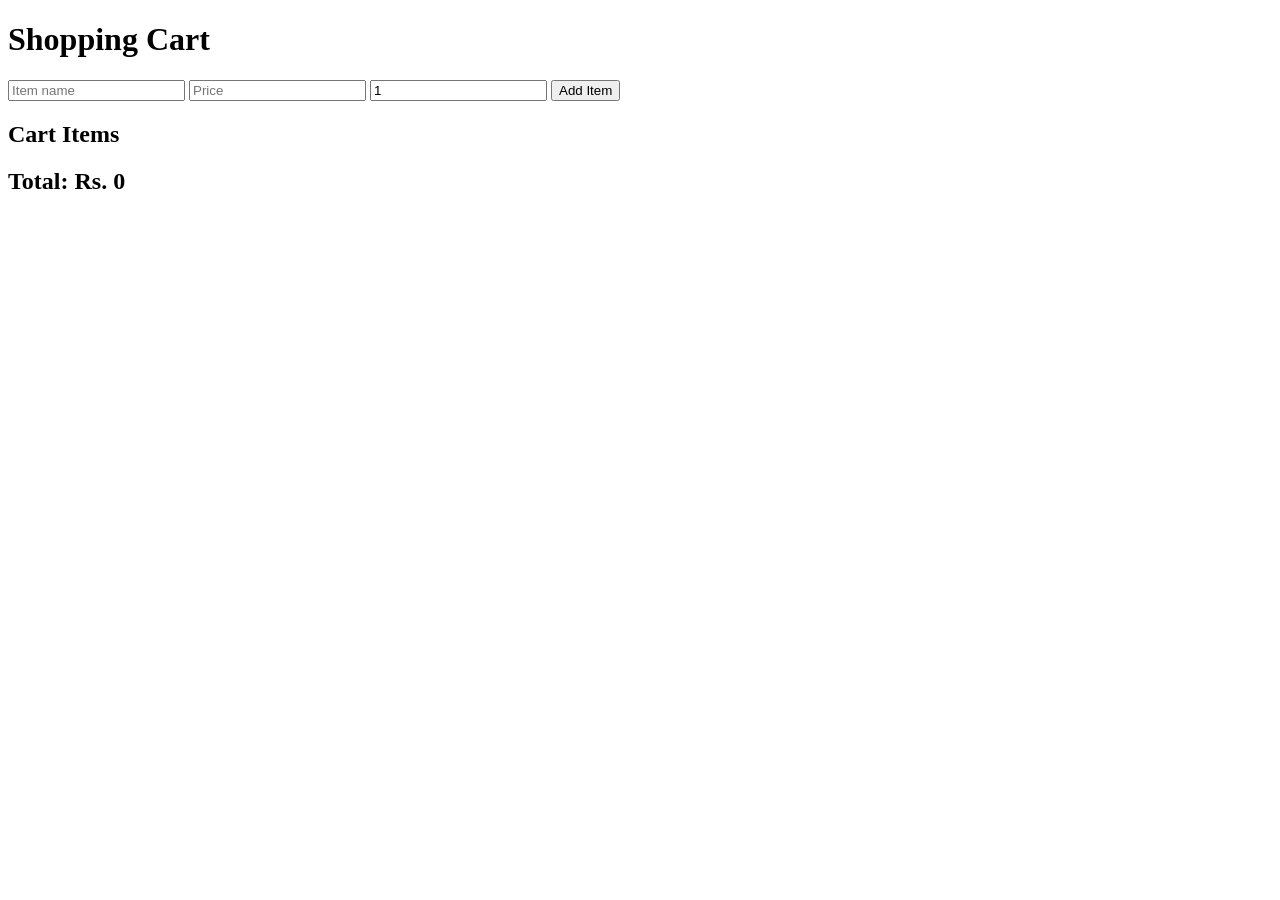
<file: javaScript-Practice/Cart-Management-System-with-simple-UI/index.html>
<!DOCTYPE html>
<html lang="en">
<head>
    <meta charset="UTF-8">
    <meta name="viewport" content="width=device-width, initial-scale=1.0">
    <title> Cart Management System </title>
</head>
<body>
    <h1>Shopping Cart</h1>

    <!-- Add Item Form -->
     <input type="text" id="itemName" placeholder="Item name">
     <input type="number" id="itemPrice" placeholder="Price">
     <input type="number" id="itemQuantity" placeholder="Quantity" value="1">
     <button onclick="addItem()">Add Item</button>

     <h2>Cart Items</h2>
     <div id="cart"></div>

     <h2>Total: Rs. <span id="total">0</span></h2>
    

     <script src="./app.js"></script>
</body>
</html>
</file>
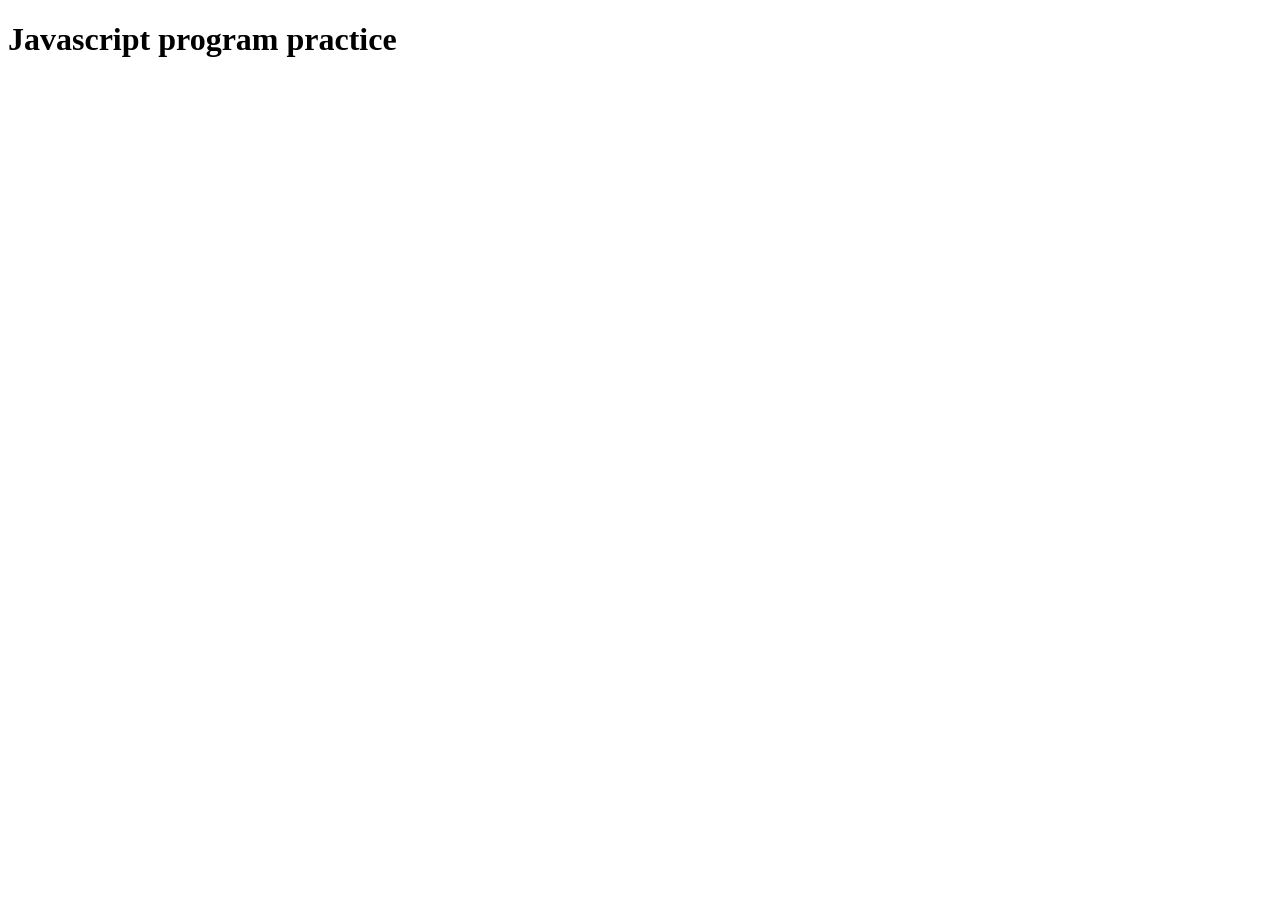
<file: javaScript-Practice/Programs/index.html>
<!DOCTYPE html>
<html lang="en">
<head>
    <meta charset="UTF-8">
    <meta name="viewport" content="width=device-width, initial-scale=1.0">
    <title>Document</title>
</head>
<body>
    <h1>Javascript program practice</h1>


    <script src="./app.js"></script>
</body>
</html>
</file>
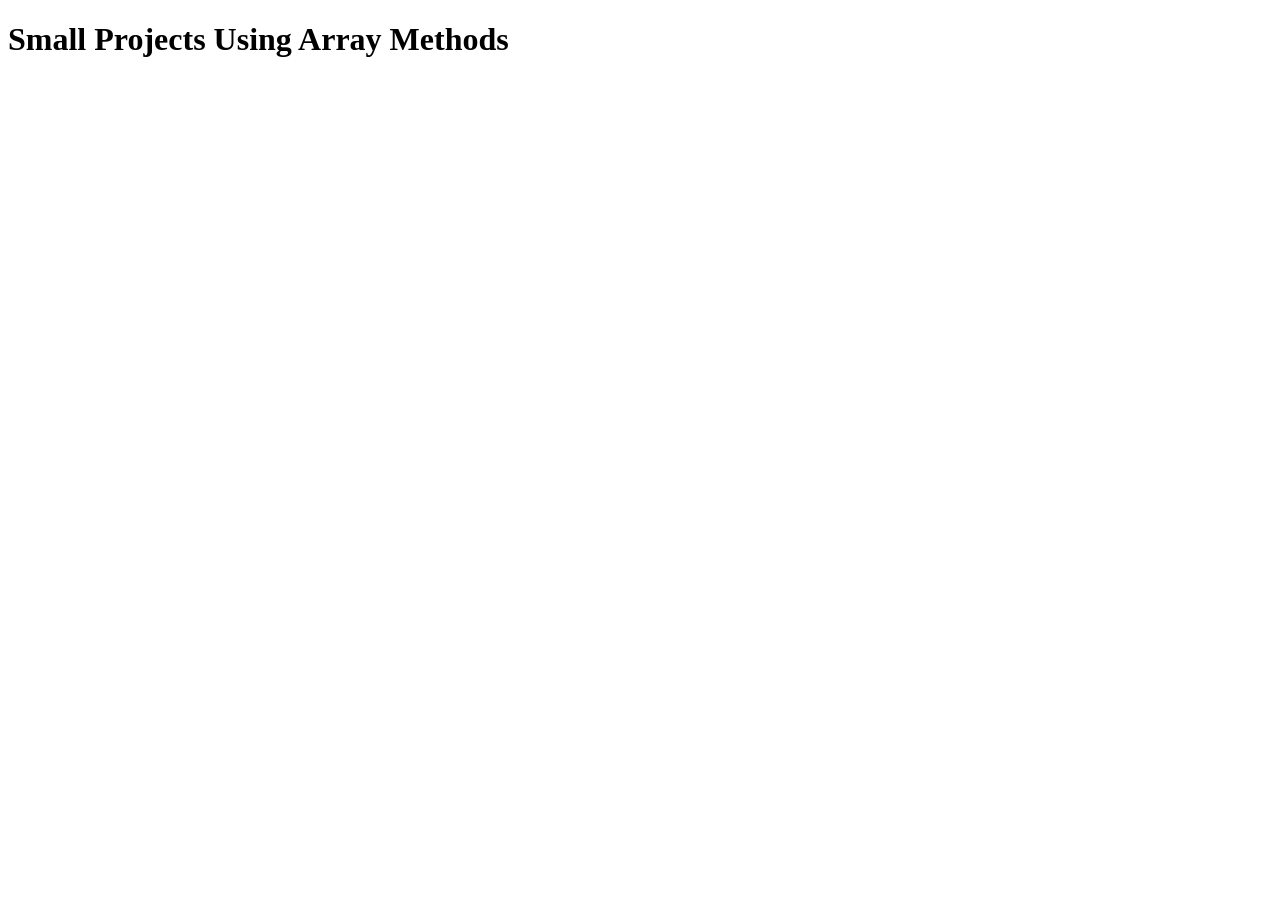
<file: javaScript-Practice/smallProjectUsingArrayMethods/index.html>
<!DOCTYPE html>
<html lang="en">
<head>
    <meta charset="UTF-8">
    <meta name="viewport" content="width=device-width, initial-scale=1.0">
    <title>Small projects using Array Methods</title>
</head>
<body>
    <h1>Small Projects Using Array Methods</h1>
    


    <script src="./app.js"></script>
</body>
</html>
</file>
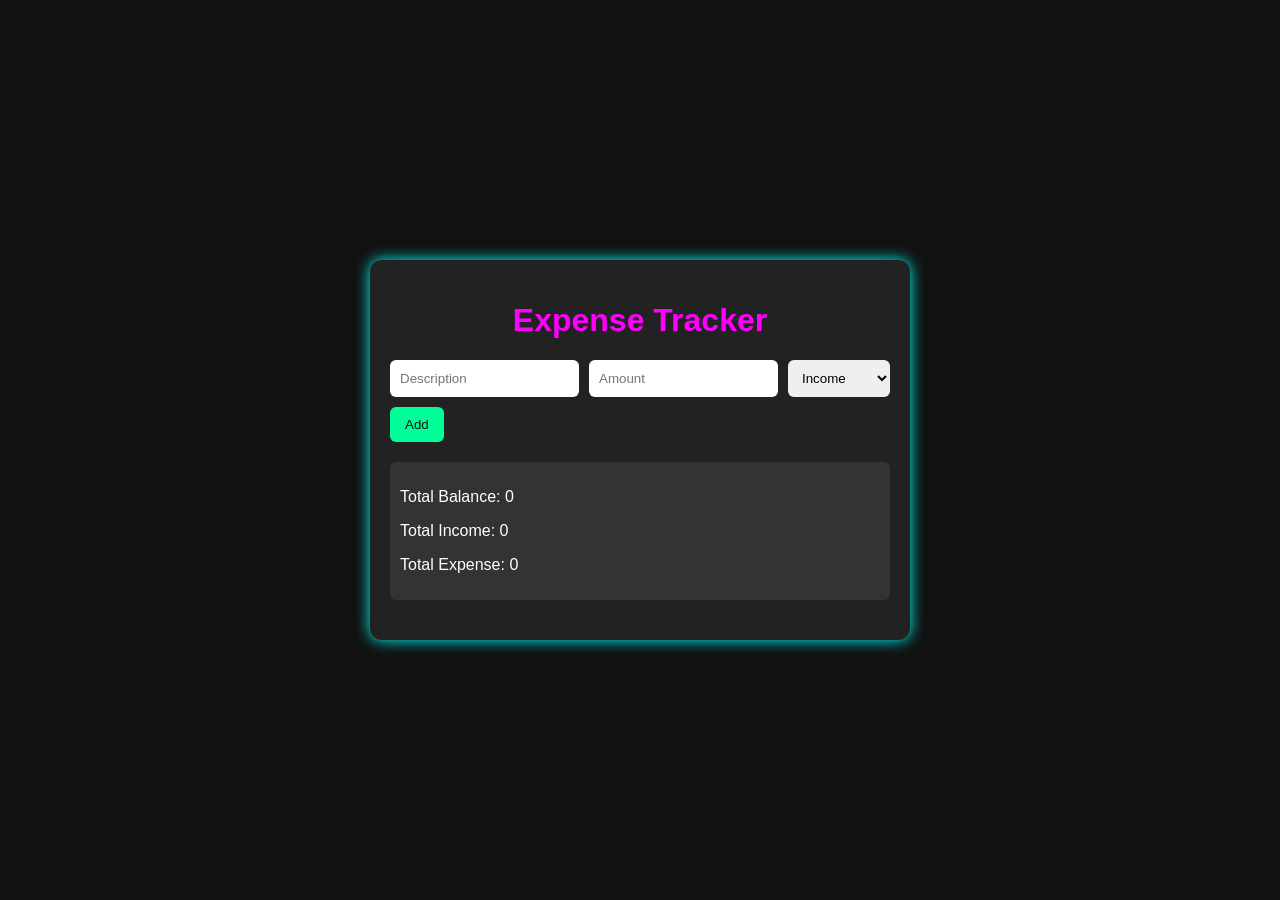
<file: web-Development-mini-Projects/Expense-Tracker/index.html>
<!DOCTYPE html>
<html lang="en">
<head>
  <meta charset="UTF-8">
  <title>Expense Tracker</title>
  <link rel="stylesheet" href="style.css">
</head>
<body>
  <div class="container">
    <h1>Expense Tracker</h1>
    <div class="input-section">
      <input id="descInput" type="text" placeholder="Description">
      <input id="amountInput" type="number" placeholder="Amount">
      <select id="typeInput">
        <option value="income">Income</option>
        <option value="expense">Expense</option>
      </select>
      <button id="addBtn">Add</button>
    </div>
    <div class="summary">
      <p>Total Balance: <span id="balance">0</span></p>
      <p>Total Income: <span id="income">0</span></p>
      <p>Total Expense: <span id="expense">0</span></p>
    </div>
    <ul id="list"></ul>
  </div>
  <script src="script.js"></script>
</body>
</html>
</file>
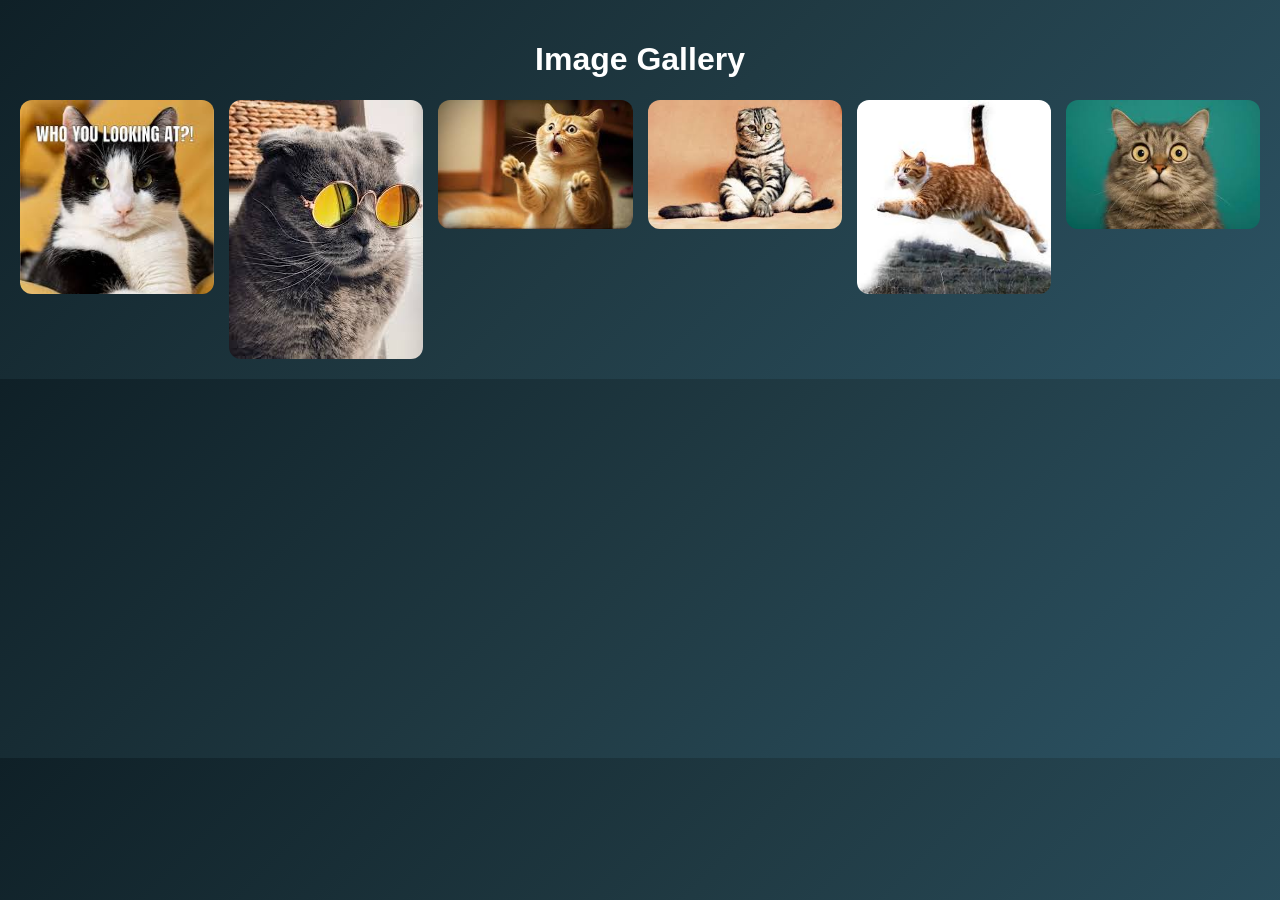
<file: web-Development-mini-Projects/Image-Gallery-with-Lightbox/index.html>
<!DOCTYPE html>
<html lang="en">
<head>
  <meta charset="UTF-8">
  <title>Image Gallery with Lightbox</title>
  <link rel="stylesheet" href="style.css">
</head>
<body>
  <div class="container">
    <h1>Image Gallery</h1>
    <div class="gallery">
      <img src="./images/img1.jfif" alt="Gallery Image 1">
      <img src="./images/img2.jfif" alt="Gallery Image 2">
      <img src="./images/img3.jfif" alt="Gallery Image 3">
      <img src="./images/img4.jfif" alt="Gallery Image 4">
      <img src="./images/img5.jfif" alt="Gallery Image 5">
      <img src="./images/img6.jfif" alt="Gallery Image 6">
    </div>
  </div>

  <!-- Lightbox -->
  <div id="lightbox" class="lightbox">
    <span class="close">&times;</span>
    <img class="lightbox-content" id="lightboxImg">
    <div id="caption"></div>
    <button id="prevBtn">⟨ Prev</button>
    <button id="nextBtn">Next ⟩</button>
  </div>

  <script src="script.js"></script>
</body>
</html>
</file>
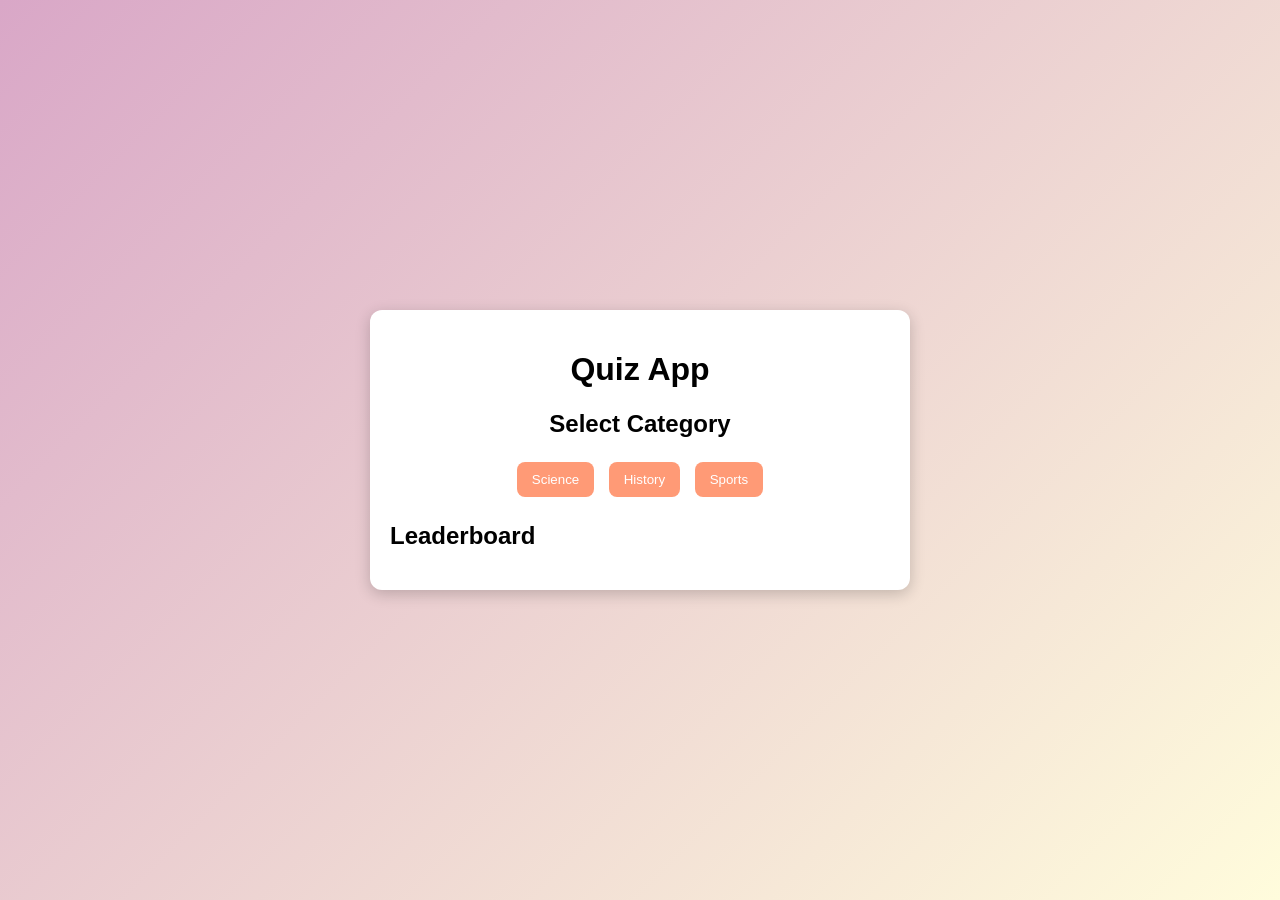
<file: web-Development-mini-Projects/Quit-App/index.html>
<!DOCTYPE html>
<html lang="en">
<head>
  <meta charset="UTF-8">
  <title>Quiz App</title>
  <link rel="stylesheet" href="style.css">
</head>
<body>
  <div class="container">
    <h1>Quiz App</h1>
    <div id="categorySelect">
      <h2>Select Category</h2>
      <button onclick="startQuiz('Science')">Science</button>
      <button onclick="startQuiz('History')">History</button>
      <button onclick="startQuiz('Sports')">Sports</button>
    </div>

    <div id="quiz" class="hidden">
      <div id="timer">Time left: 15s</div>
      <div id="question"></div>
      <div id="options"></div>
      <button id="nextBtn">Next</button>
      <p id="explanation"></p>
    </div>

    <div id="result" class="hidden">
      <h2>Your Score</h2>
      <p id="score"></p>
      <button id="restartBtn">Restart Quiz</button>
    </div>

    <div id="leaderboard">
      <h2>Leaderboard</h2>
      <ul id="leaderboardList"></ul>
    </div>
  </div>
  <script src="script.js"></script>
</body>
</html>
</file>
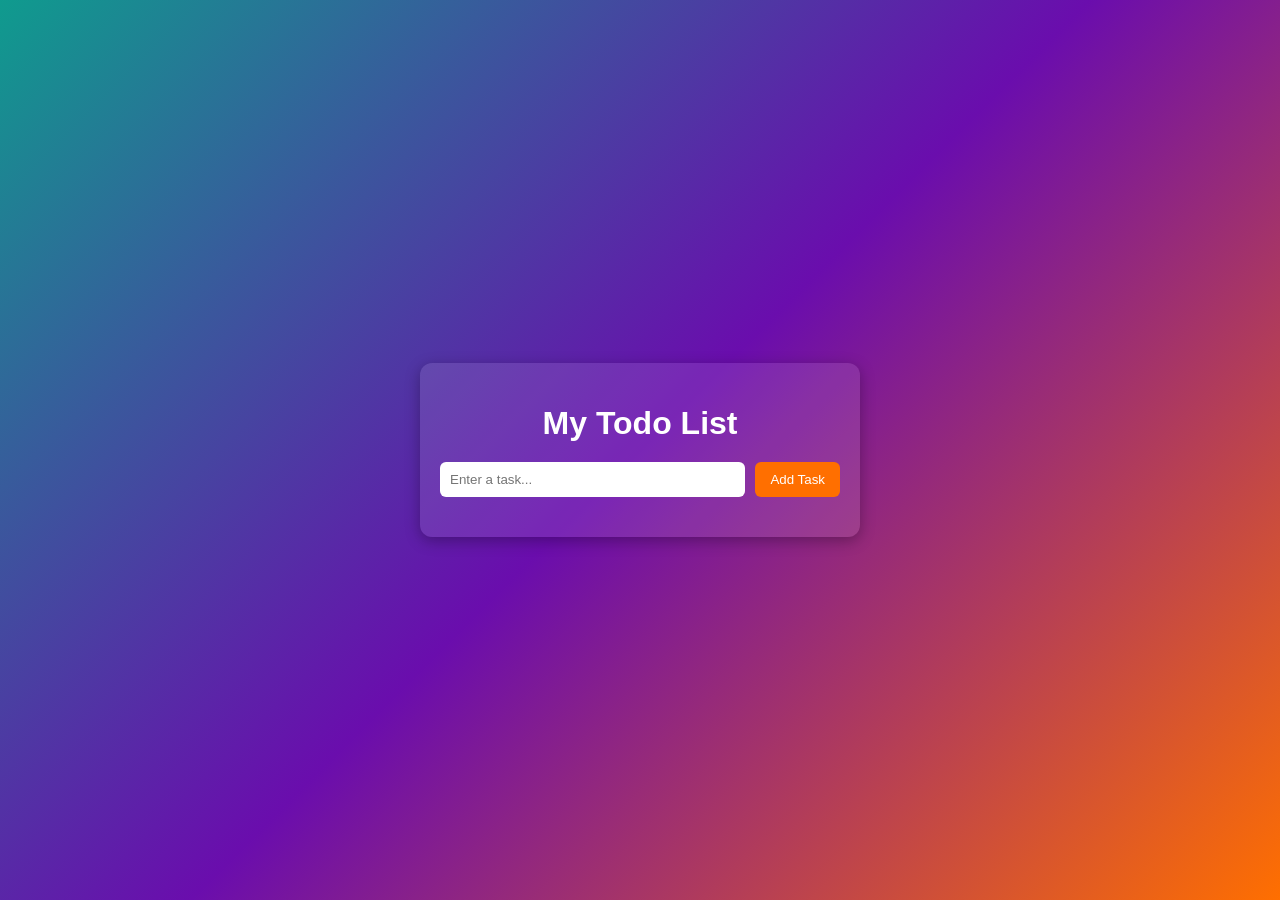
<file: web-Development-mini-Projects/Todo-List-App/index.html>
<!DOCTYPE html>
<html lang="en">
<head>
  <meta charset="UTF-8">
  <title>Todo List App</title>
  <link rel="stylesheet" href="style.css">
</head>
<body>
  <div class="container">
    <h1>My Todo List</h1>
    <div class="input-section">
      <input id="todoInput" type="text" placeholder="Enter a task...">
      <button id="addBtn">Add Task</button>
    </div>
    <ul id="todoList"></ul>
  </div>
  <script src="script.js"></script>
</body>
</html>
</file>
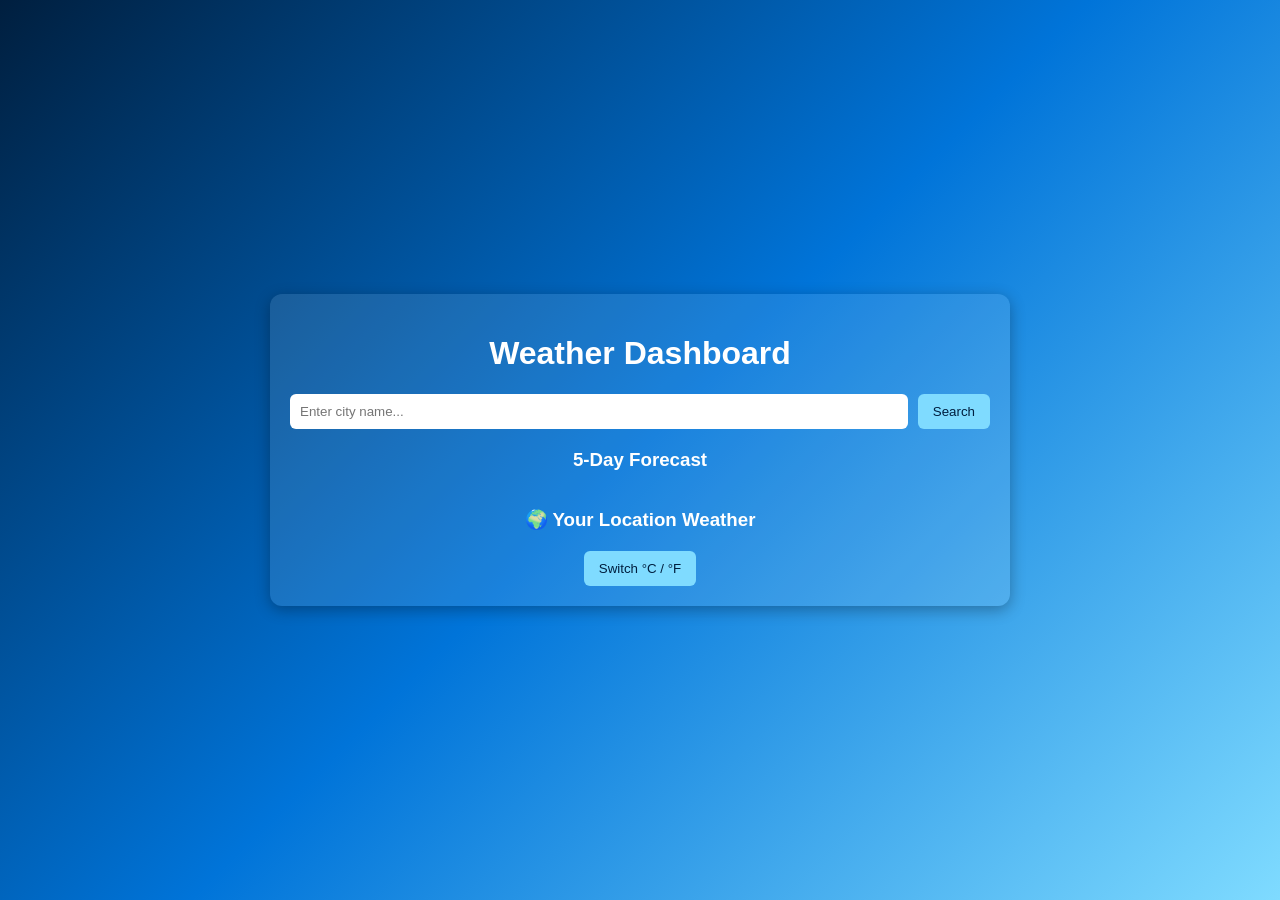
<file: web-Development-mini-Projects/Weather-Dashboard/index.html>
<!DOCTYPE html>
<html lang="en">
<head>
  <meta charset="UTF-8">
  <title>Weather Dashboard</title>
  <link rel="stylesheet" href="style.css">
</head>
<body>
  <div class="container">
    <h1>Weather Dashboard</h1>
    <div class="search-section">
      <input id="cityInput" type="text" placeholder="Enter city name...">
      <button id="searchBtn">Search</button>
    </div>

    <div class="weather-info">
      <h2 id="cityName"></h2>
      <p id="temperature"></p>
      <p id="condition"></p>
      <p id="humidity"></p>
      <p id="wind"></p>
      <p id="sunrise"></p>
      <p id="sunset"></p>
    </div>

    <div class="forecast">
      <h3>5-Day Forecast</h3>
      <div id="forecastContainer"></div>
    </div>

    <div class="extra-feature">
      <h3>🌍 Your Location Weather</h3>
      <p id="localWeather"></p>
    </div>

    <div class="unit-toggle">
      <button id="toggleUnit">Switch °C / °F</button>
    </div>
  </div>
  <script src="./script.js"></script>
</body>
</html>
</file>
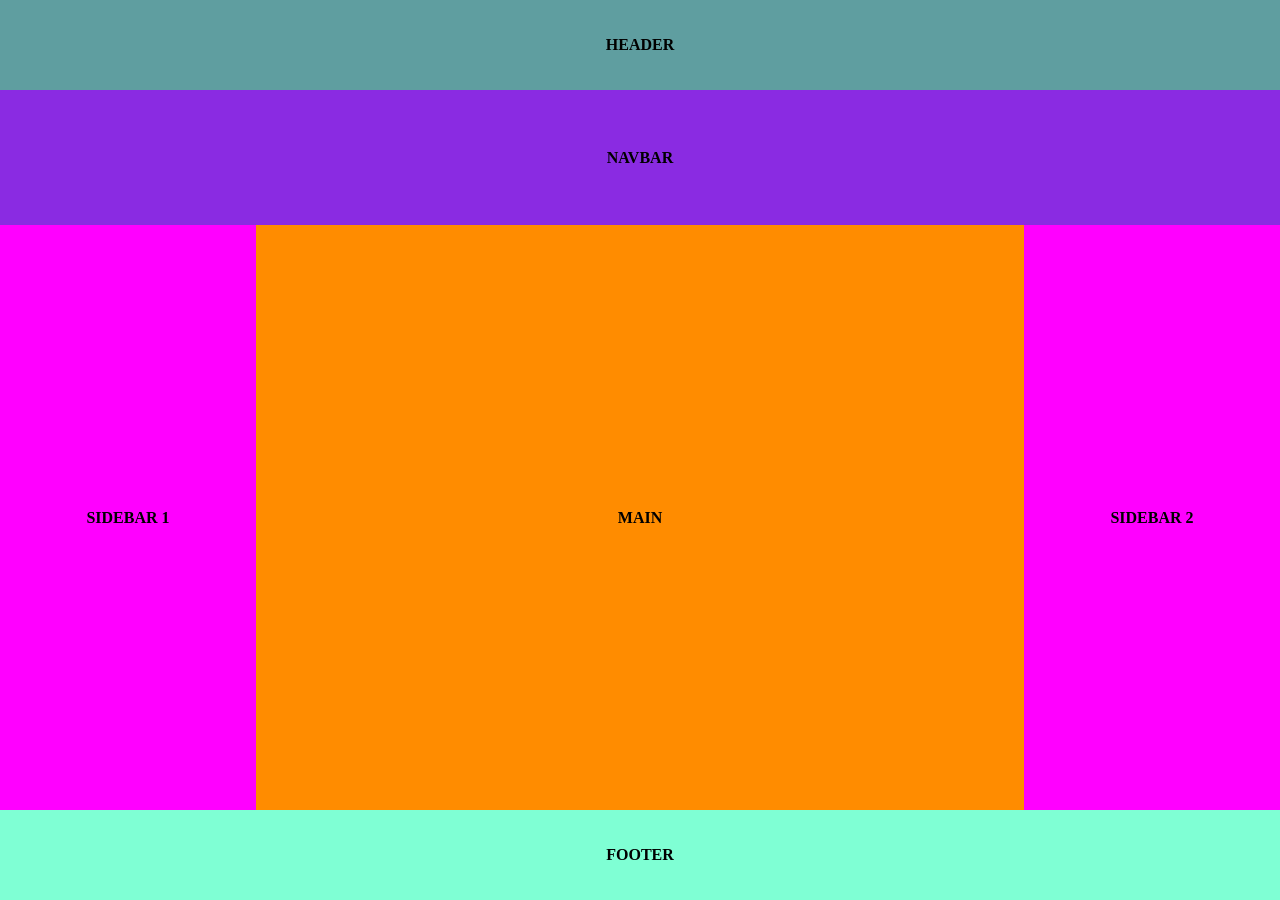
<file: web_revision/grid/index.html>
<!DOCTYPE html>
<html lang="en">

<head>
    <meta charset="UTF-8">
    <meta name="viewport" content="width=device-width, initial-scale=1.0">
    <title>Document</title>
    <link rel="stylesheet" href="style.css">
</head>

<body>
    <div id="container">
        <header>HEADER</header>
        <nav>NAVBAR</nav>
        <aside class="left">SIDEBAR 1</aside>
        <main>MAIN</main>
        <aside class="right">SIDEBAR 2</aside>
        <footer>FOOTER</footer>
    </div>

</body>

</html>
</file>
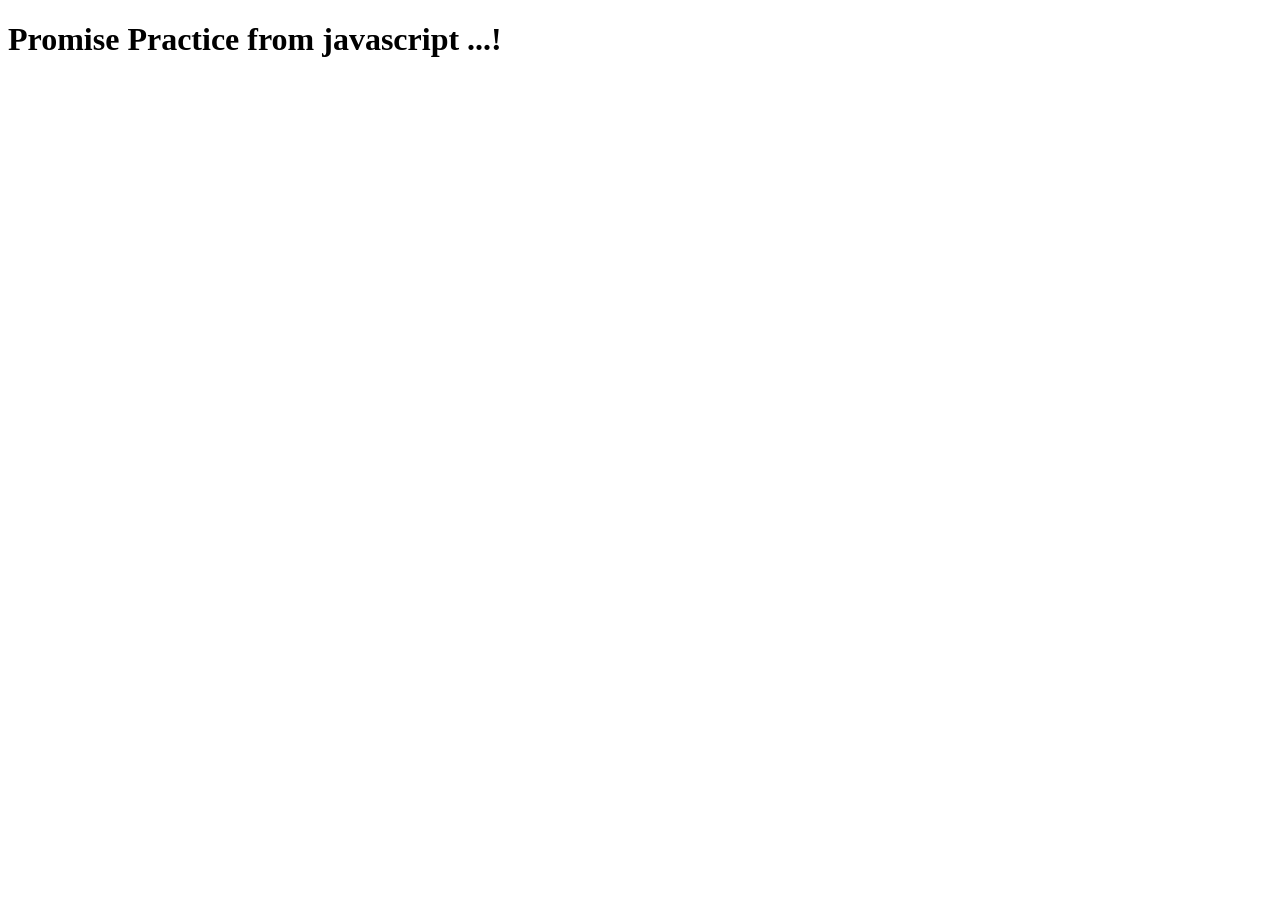
<file: web_revision/promise/index.html>
<!DOCTYPE html>
<html lang="en">
<head>
    <meta charset="UTF-8">
    <meta name="viewport" content="width=device-width, initial-scale=1.0">
    <title>Primise</title>
</head>
<body>
    <h1>Promise Practice from javascript ...!</h1>
    



    <script src="./app.js"></script>
</body>
</html>
</file>
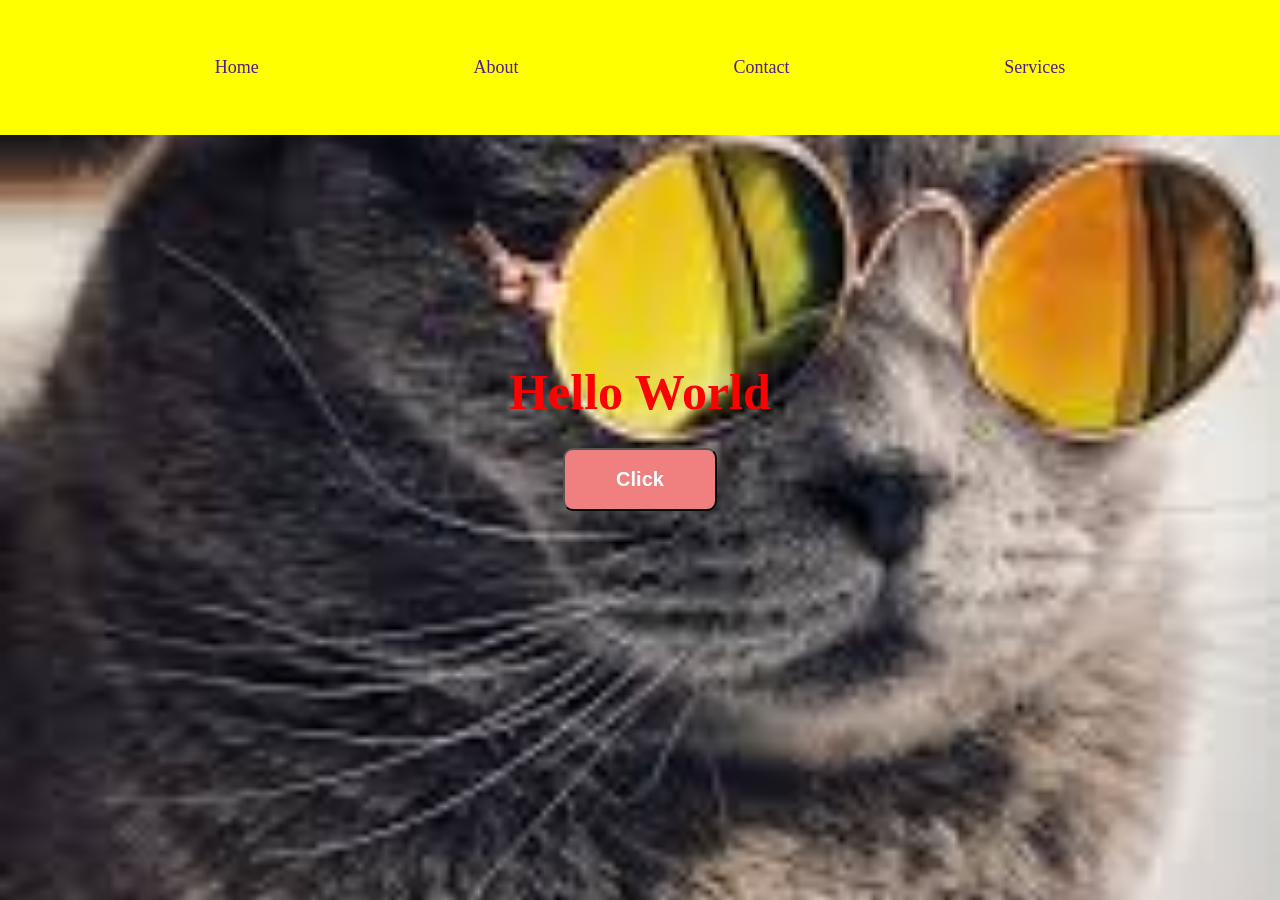
<file: web_revision/sampleDesign/header.html>
<!DOCTYPE html>
<html lang="en">
<head>
    <meta charset="UTF-8">
    <meta name="viewport" content="width=device-width, initial-scale=1.0">
    <title>Document</title>
    <link rel="stylesheet" href="style.css">
</head>
<body>
    <header>
        <div class="header">
        <ul>
            <li><a href="">Home</a></li>
            <li><a href="">About</a></li>
            <li><a href="">Contact</a></li>
            <li><a href="">Services</a></li>
        </ul>
        <div class="icon">👀</div>
    </div> 
    </header>
    <div class="container">
        <div>
            <h1>Hello World</h1>
            <button>Click</button>
        </div>
    </div>
    <div class="image_gallery"></div>

</body>
</html>
</file>
<file: web-Development-mini-Projects/Expense-Tracker/style.css>
body {
  font-family: 'Segoe UI', sans-serif;
  background: #111;
  color: #fff;
  margin: 0;
  padding: 0;
  min-height: 100vh;
  display: flex;
  justify-content: center;
  align-items: center;
}

.container {
  background: #222;
  padding: 20px;
  border-radius: 12px;
  width: 90%;
  max-width: 500px;
  box-shadow: 0 0 15px #0ff;
}

h1 {
  text-align: center;
  color: #ff00ff;
}

.input-section {
  display: flex;
  flex-wrap: wrap;
  gap: 10px;
  margin-bottom: 20px;
}

input, select {
  flex: 1;
  padding: 10px;
  border: none;
  border-radius: 6px;
}

button {
  background: #00ff99;
  border: none;
  padding: 10px 15px;
  border-radius: 6px;
  color: #111;
  cursor: pointer;
  transition: 0.3s;
}

button:hover {
  background: #00cc77;
}

.summary {
  background: #333;
  padding: 10px;
  border-radius: 6px;
  margin-bottom: 20px;
}

ul {
  list-style: none;
  padding: 0;
}

li {
  background: #444;
  margin: 8px 0;
  padding: 10px;
  border-radius: 6px;
  display: flex;
  justify-content: space-between;
  align-items: center;
}

li.income {
  border-left: 5px solid #00ff99;
}

li.expense {
  border-left: 5px solid #ff0066;
}



/* 📱 Mobile responsiveness */
@media (max-width: 600px) {
  .container {
    width: 95%;
    padding: 15px;
  }

  .input-section {
    flex-direction: column;   /* stack inputs vertically */
    gap: 8px;
  }

  input, select, button {
    width: 100%;              /* full width on mobile */
    font-size: 16px;
  }

  .summary {
    text-align: center;       /* center summary text */
  }

  li {
    flex-direction: column;   /* stack description and delete button */
    align-items: flex-start;
  }

  li button {
    margin-top: 8px;
    width: 100%;              /* delete button full width */
  }
}
</file>
<file: web-Development-mini-Projects/Image-Gallery-with-Lightbox/style.css>
body {
  font-family: 'Segoe UI', sans-serif;
  background: linear-gradient(135deg, #0f2027, #203a43, #2c5364);
  color: #fff;
  margin: 0;
  padding: 0;
}

.container {
  text-align: center;
  padding: 20px;
}

.gallery {
  display: grid;
  grid-template-columns: repeat(auto-fit, minmax(150px, 1fr));
  gap: 15px;
}

.gallery img {
  width: 100%;
  border-radius: 12px;
  cursor: pointer;
  transition: transform 0.3s;
}

.gallery img:hover {
  transform: scale(1.05);
}

/* Lightbox */
.lightbox {
  display: none;
  position: fixed;
  z-index: 999;
  padding-top: 60px;
  left: 0; top: 0;
  width: 100%; height: 100%;
  background: rgba(0,0,0,0.8);
  text-align: center;
}

.lightbox-content {
  max-width: 80%;
  max-height: 80%;
  border-radius: 12px;
  box-shadow: 0 0 20px #00ffff;
}

.close {
  position: absolute;
  top: 20px; right: 35px;
  font-size: 40px;
  cursor: pointer;
}

#caption {
  margin-top: 15px;
  font-size: 18px;
}

#prevBtn, #nextBtn {
  background: rgba(255,255,255,0.2);
  border: none;
  padding: 10px 20px;
  margin: 10px;
  border-radius: 8px;
  color: #fff;
  cursor: pointer;
  transition: 0.3s;
}

#prevBtn:hover, #nextBtn:hover {
  background: rgba(255,255,255,0.4);
}

/* 📱 Mobile responsiveness */
@media (max-width: 600px) {
  .gallery {
    grid-template-columns: repeat(auto-fit, minmax(120px, 1fr));
  }
  .lightbox-content {
    max-width: 95%;
    max-height: 70%;
  }
}
</file>
<file: web-Development-mini-Projects/Quit-App/style.css>
body {
  font-family: 'Segoe UI', sans-serif;
  background: linear-gradient(135deg, #d9a7c7, #fffcdc);
  margin: 0;
  padding: 0;
  display: flex;
  justify-content: center;
  align-items: center;
  height: 100vh;
}

.container {
  background: #fff;
  padding: 20px;
  border-radius: 12px;
  box-shadow: 0 4px 15px rgba(0,0,0,0.2);
  width: 90%;
  max-width: 500px;
  text-align: center;
}

button {
  margin: 5px;
  padding: 10px 15px;
  border: none;
  border-radius: 8px;
  background: #ff9a76;
  color: #fff;
  cursor: pointer;
}

button:hover {
  background: #e76f51;
}

.hidden {
  display: none;
}

#options {
  display: flex;
  flex-direction: column;
  gap: 10px;
}

.option {
  background: #fcb69f;
  border-radius: 8px;
  padding: 10px;
}

#timer {
  font-weight: bold;
  margin-bottom: 10px;
  color: #e63946;
}

#leaderboard {
  margin-top: 20px;
  text-align: left;
}
</file>
<file: web-Development-mini-Projects/Todo-List-App/style.css>
body {
  font-family: 'Segoe UI', sans-serif;
  background: linear-gradient(135deg, #0f9b8e, #6a0dad, #ff6f00);
  color: #fff;
  margin: 0;
  padding: 0;
  min-height: 100vh;
  display: flex;
  justify-content: center;
  align-items: center;
}

.container {
  background: rgba(255, 255, 255, 0.1);
  padding: 20px;
  border-radius: 12px;
  width: 90%;
  max-width: 400px;
  box-shadow: 0 4px 15px rgba(0,0,0,0.3);
}

h1 {
  text-align: center;
  margin-bottom: 20px;
}

.input-section {
  display: flex;
  gap: 10px;
}

input {
  flex: 1;
  padding: 10px;
  border: none;
  border-radius: 6px;
}

button {
  background: #ff6f00;
  border: none;
  padding: 10px 15px;
  border-radius: 6px;
  color: #fff;
  cursor: pointer;
  transition: 0.3s;
}

button:hover {
  background: #e65c00;
}

ul {
  list-style: none;
  padding: 0;
  margin-top: 20px;
}

li {
  background: rgba(255,255,255,0.2);
  margin: 8px 0;
  padding: 10px;
  border-radius: 6px;
  display: flex;
  justify-content: space-between;
  align-items: center;
}

li.completed {
  text-decoration: line-through;
  opacity: 0.7;
}
.completed {
  text-decoration: line-through;
  color: #ffcc00; /* golden highlight for finished tasks */
}
</file>
<file: web-Development-mini-Projects/Weather-Dashboard/style.css>
body {
  font-family: 'Segoe UI', sans-serif;
  background: linear-gradient(135deg, #001f3f, #0074D9, #7FDBFF);
  color: #fff;
  margin: 0;
  padding: 0;
  min-height: 100vh;
  display: flex;
  justify-content: center;
  align-items: center;
}

.container {
  background: rgba(255,255,255,0.1);
  padding: 20px;
  border-radius: 12px;
  width: 90%;
  max-width: 700px;
  box-shadow: 0 4px 15px rgba(0,0,0,0.3);
}

h1, h2, h3 {
  text-align: center;
}

.search-section {
  display: flex;
  gap: 10px;
  margin-bottom: 20px;
}

input {
  flex: 1;
  padding: 10px;
  border: none;
  border-radius: 6px;
}

button {
  background: #7FDBFF;
  border: none;
  padding: 10px 15px;
  border-radius: 6px;
  color: #001f3f;
  cursor: pointer;
  transition: 0.3s;
}

button:hover {
  background: #39CCCC;
}

.weather-info, .forecast, .extra-feature, .unit-toggle {
  margin-top: 20px;
  text-align: center;
}

#forecastContainer {
  display: flex;
  flex-wrap: wrap;
  gap: 10px;
  justify-content: center;
}

.forecast-day {
  background: rgba(255,255,255,0.2);
  padding: 10px;
  border-radius: 6px;
  width: 120px;
}

/* 📱 Mobile responsiveness */
@media (max-width: 600px) {
  .search-section {
    flex-direction: column;
  }
  input, button {
    width: 100%;
  }
  #forecastContainer {
    flex-direction: column;
    align-items: center;
  }
}
</file>
<file: web_revision/grid/style.css>
* {
    margin: 0;
    padding: 0;
    box-sizing: border-box;
}

#container {
    background: red;
    display: grid;
    /* grid-template-columns: repeat(2, auto); */
    grid-template-columns: 20% auto 20%;
    grid-template-areas:
        "header header header"
        "navbar navbar navbar"
        "left main right"
        "footer footer footer"
    ;
    grid-template-rows: 10vh 15vh 65vh 10vh;
}

header,
nav,
aside,
main,
footer {
    text-align: center;
    place-content: center;
    font-weight: bold;
}

header {
    background: cadetblue;
    grid-area: header;
}

nav {
    background: blueviolet;
    grid-area: navbar;
}

.left {
    background: fuchsia;
    grid-area: left;
    /* width: 30vw; */
}

main {
    background: darkorange;
    grid-area: main;
    /* width: 70vw; */
}

.right {
    background: fuchsia;
    grid-area: right;
}

footer {
    background: aquamarine;
    grid-area: footer;
}

@media screen and (max-width:550px) {
    #container {
        display: grid;
        grid-template-columns: auto;
        grid-template-areas:
            "header"
            "navbar"
            "left"
            "main"
            "footer"
        ;
        grid-template-rows: 10vh 15vh 20vh 65vh 10vh;
    }
    .right{
        display: none;
    }
}
</file>
<file: web_revision/sampleDesign/style.css>
* {
    margin: 0;
    padding: 0;
}

.header {
    height: 15vh;
    width: 100%;
    background: lightblue;
    position: fixed;
    top: 0;
    ul {
        height: 100%;
        background: yellow;
        display: flex;
        justify-content: space-evenly;
        align-items: center;
        list-style: none;

        li {
            a {
                text-decoration: none;
                font-size: large;

            }
        }
    }

    .icon {
        display: none;
        background: yellow;
    }
}

.container{
    height: 100vh;
    width: 100%;
    background: url("../images/img2.jfif") no-repeat center/cover;

    display: flex;
    justify-content: center;
    align-items: center;
    text-align: center;

    h1{
        font-size: 50px;
        color: red;
    }
    button{
        padding: 2vh 4vw;
        margin: 3vh auto;
        cursor: pointer;
        border-radius: 10px;
        background: lightcoral;
        color: white;
        font-weight: bold;
        font-size: 20px;
    }
}

@media screen and (max-width:700px) {
    .header {
        position: relative;
        ul {
            display: none;
        }

        .icon {
            display: block;
            position: absolute;
            top: 15px;
            right: 25px;
            font-size: 50px;
            cursor: pointer;

        }
        .icon:active{
            transform: scale(.7);
        }
    }



}
</file>
